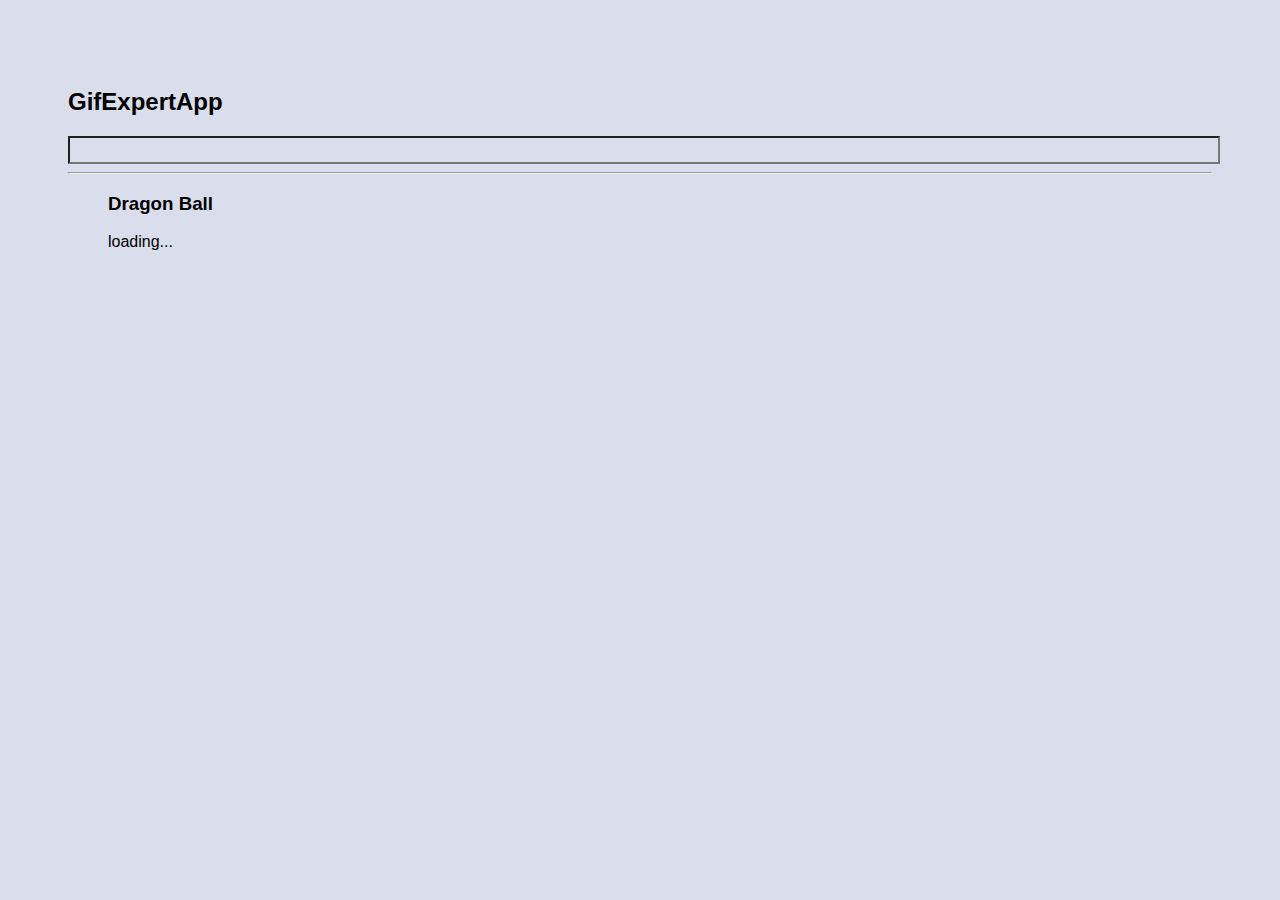
<file: docs/index.html>
<!DOCTYPE html>
<html lang="en">
	<head>
		<meta charset="utf-8" />
		<link rel="icon" href="./favicon.ico" />
		<meta name="viewport" content="width=device-width,initial-scale=1" />
		<meta name="theme-color" content="#000000" />
		<meta
			name="description"
			content="Web site created using create-react-app"
		/>
		<link rel="apple-touch-icon" href="./logo192.png" />
		<link rel="manifest" href="./manifest.json" />
		<link
			rel="stylesheet"
			href="https://cdnjs.cloudflare.com/ajax/libs/animate.css/4.1.1/animate.min.css"
		/>
		<title>Gif Expert App</title>
		<link href="./static/css/main.afd0d058.chunk.css" rel="stylesheet" />
	</head>
	<body>
		<noscript>You need to enable JavaScript to run this app.</noscript>
		<div id="root"></div>
		<script>
			!(function (e) {
				function r(r) {
					for (
						var n, p, f = r[0], i = r[1], l = r[2], c = 0, s = [];
						c < f.length;
						c++
					)
						(p = f[c]),
							Object.prototype.hasOwnProperty.call(o, p) &&
								o[p] &&
								s.push(o[p][0]),
							(o[p] = 0);
					for (n in i)
						Object.prototype.hasOwnProperty.call(i, n) && (e[n] = i[n]);
					for (a && a(r); s.length; ) s.shift()();
					return u.push.apply(u, l || []), t();
				}
				function t() {
					for (var e, r = 0; r < u.length; r++) {
						for (var t = u[r], n = !0, f = 1; f < t.length; f++) {
							var i = t[f];
							0 !== o[i] && (n = !1);
						}
						n && (u.splice(r--, 1), (e = p((p.s = t[0]))));
					}
					return e;
				}
				var n = {},
					o = { 1: 0 },
					u = [];
				function p(r) {
					if (n[r]) return n[r].exports;
					var t = (n[r] = { i: r, l: !1, exports: {} });
					return e[r].call(t.exports, t, t.exports, p), (t.l = !0), t.exports;
				}
				(p.m = e),
					(p.c = n),
					(p.d = function (e, r, t) {
						p.o(e, r) ||
							Object.defineProperty(e, r, { enumerable: !0, get: t });
					}),
					(p.r = function (e) {
						'undefined' != typeof Symbol &&
							Symbol.toStringTag &&
							Object.defineProperty(e, Symbol.toStringTag, { value: 'Module' }),
							Object.defineProperty(e, '__esModule', { value: !0 });
					}),
					(p.t = function (e, r) {
						if ((1 & r && (e = p(e)), 8 & r)) return e;
						if (4 & r && 'object' == typeof e && e && e.__esModule) return e;
						var t = Object.create(null);
						if (
							(p.r(t),
							Object.defineProperty(t, 'default', { enumerable: !0, value: e }),
							2 & r && 'string' != typeof e)
						)
							for (var n in e)
								p.d(
									t,
									n,
									function (r) {
										return e[r];
									}.bind(null, n)
								);
						return t;
					}),
					(p.n = function (e) {
						var r =
							e && e.__esModule
								? function () {
										return e.default;
								  }
								: function () {
										return e;
								  };
						return p.d(r, 'a', r), r;
					}),
					(p.o = function (e, r) {
						return Object.prototype.hasOwnProperty.call(e, r);
					}),
					(p.p = '/');
				var f = (this['webpackJsonpgif-expert-app'] =
						this['webpackJsonpgif-expert-app'] || []),
					i = f.push.bind(f);
				(f.push = r), (f = f.slice());
				for (var l = 0; l < f.length; l++) r(f[l]);
				var a = i;
				t();
			})([]);
		</script>
		<script src="./static/js/2.b5d0f97d.chunk.js"></script>
		<script src="./static/js/main.725cac62.chunk.js"></script>
	</body>
</html>
</file>
<file: docs/static/css/main.afd0d058.chunk.css>
*{font-family:Helvetica,Arial,sans-serif;background-color:#daddeb}body{padding:60px}input{color:grey;font-size:1.2rem;width:100%}.card-grid{display:flex;flex-direction:row;flex-wrap:wrap}.card{align-content:center;border:1px solid grey;border-radius:6px;margin:10px;overflow:hidden}.card p{padding:5px;text-align:center}.card img{max-height:200px}
/*# sourceMappingURL=main.afd0d058.chunk.css.map */
</file>
